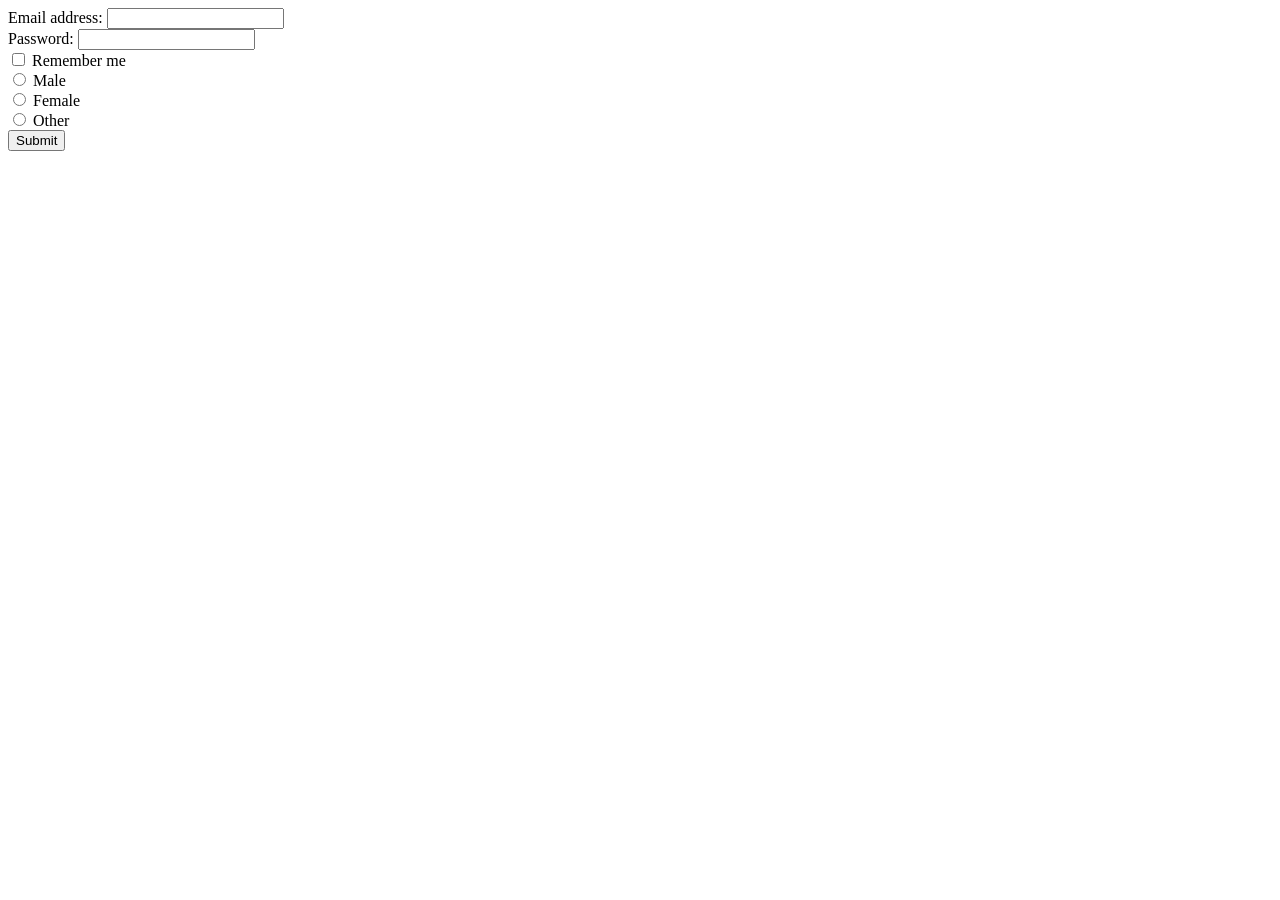
<file: Front-End/Aula 2/index.html>
<!DOCTYPE html>

<head>
    <meta charset="utf-8">
    <meta http-equiv="X-UA-Compatible" content="IE=edge">
    <title></title>
    <meta name="description" content="">
    <meta name="viewport" content="width=device-width, initial-scale=1">
    <link rel="stylesheet" href="">
</head>

<body>
    <form action="index.html">
        <div class="form-group">
            <label for="email">Email address:</label>
            <input type="email" class="form-control" id="email">
        </div>
        <div class="form-group">
            <label for="pwd">Password:</label>
            <input type="password" class="form-control" id="pwd">
        </div>
        <div class="form-group form-check">
            <label class="form-check-label">
                <input class="form-check-input" type="checkbox"> Remember me
            </label>
        </div>
        
   

    <input type="radio" name="gender" value="male"> Male<br>
    <input type="radio" name="gender" value="female"> Female<br>
    <input type="radio" name="gender" value="other"> Other
</br>
    <button type="submit" class="btn btn-primary" onclick="verifica()">Submit</button>
<!--</form>-->
    <script>
        function verifica() {
            var radio = document.getElementsByName('gender');
            for (let i = 0; i < radio.length; i++) {
                console.log(radio[i].value);
            }
        }

    </script>
</body>

</html>
</file>
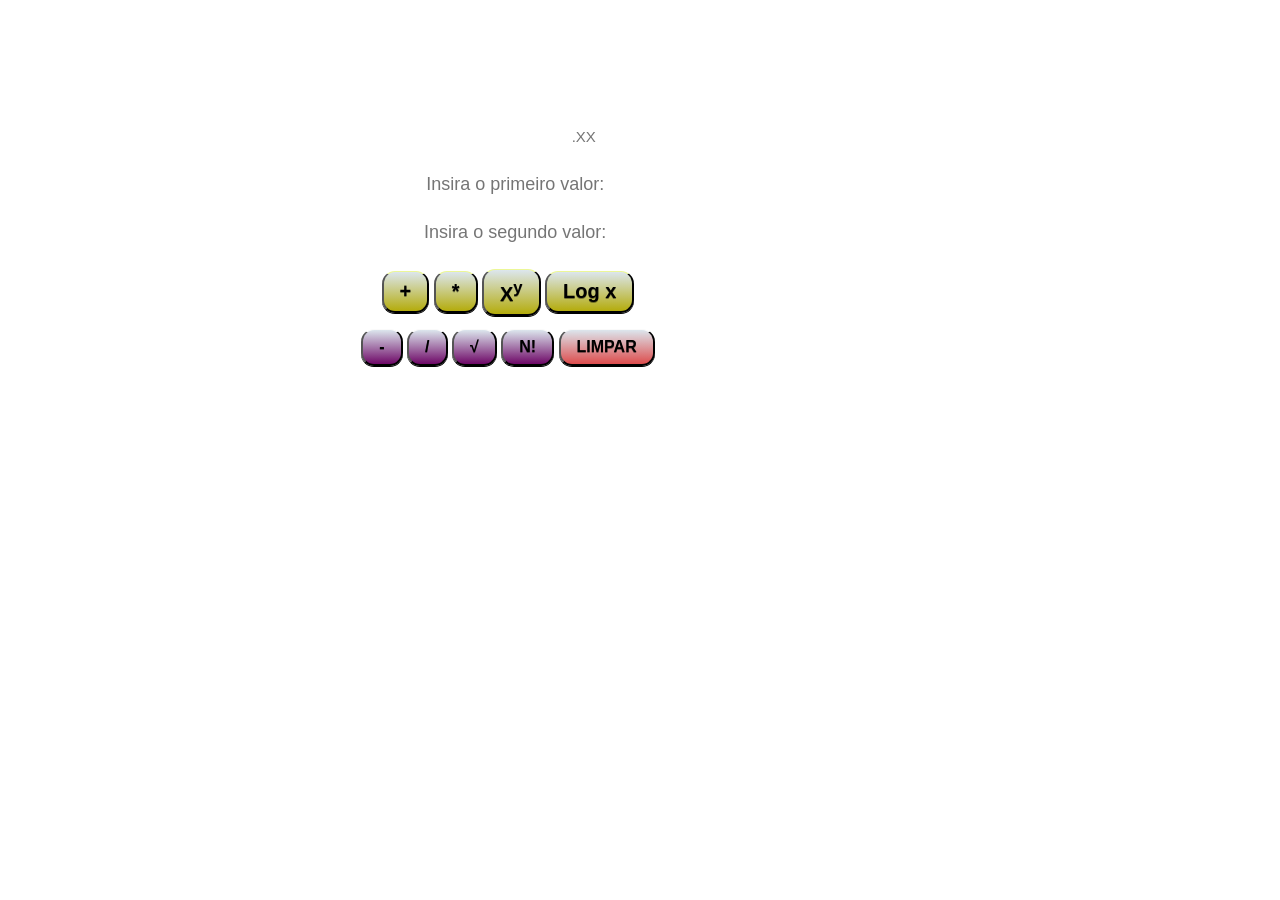
<file: Front-End/Calculadora/index.html>
<!DOCTYPE html>
<html>

<head>
    <meta charset="UTF-8">
    <title>O Matemático</title>
    <link rel="stylesheet" href="css\stylesheet.css">
</head>

<body>
    <div class="Header">
        <h1>O Matemático</h1>
    </div>

    <div id="INPUTS">
            <label id="labelNumDec" for="numDec">Nº de casas decimais: </label>
            <input type="number" id="numDec" placeholder=" .XX">
    </div>

    <div id="INPUTS">
        
        <label id="labelN1" for="n1">N1: </label>
        <input type="number" id="n1" placeholder=" Insira o primeiro valor: ">
    </div>

    <div id="INPUTS">
        <label id="labelN2" for="n1">N2: </label>
        <input type="number" id="n2" placeholder=" Insira o segundo valor: ">
    </div>


    <div id="OPERADORES">
        <button class="button" onclick="soma()">+</button>
        <button class="button" onclick="multiplicacao()">*</button>
        <button class="button" onclick="exponencial()">X<sup>y</sup></button>
        <button class="button" onclick="logx()">Log x</button>
    </div>

    <div id="OPERADORES">
        <button class="button2" onclick="subtracao()">-</button>
        <button class="button2" onclick="divisao()">/</button>
        <button class="button2" onclick="raizQuadrada()">√</button>
        <button class="button2" onclick="fatorial()">N!</button>
        <button class="button3" onclick="limpar()">LIMPAR</button>
    </div>

    <div id="RESULTADO">

    </div>

    <div class="footer">
        <h4>Aplicativo desenvolvido por Conrado Alexsander</h4>
        <h6>*Para a função exponencial X será N1 e Y N2</h6>
        <h6>*Para as funções raiz quadrada, fatorial e log x: o valor considerado será N1</h6>
    </div>

</body>
<script src="javascript\calculadoraJS.js"></script>

</html>
</file>
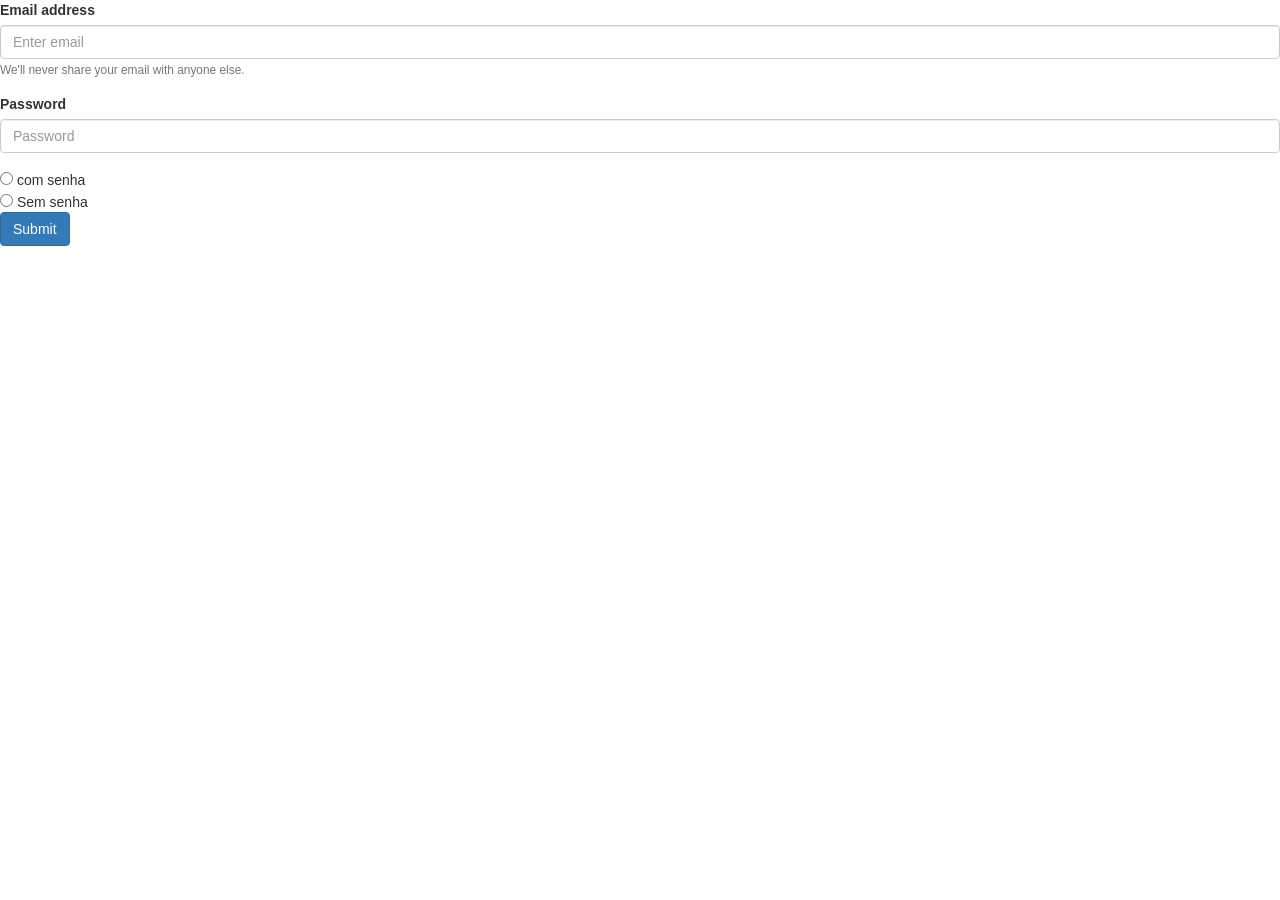
<file: Front-End/Aula 2/Desafio 2/index.html>
<!DOCTYPE html>
<html>
<head>
  <meta charset="utf-8">
  <meta http-equiv="X-UA-Compatible" content="IE=edge">
  <title>AdminLTE 3 | General Form Elements</title>
  <!-- Tell the browser to be responsive to screen width -->
  <meta name="viewport" content="width=device-width, initial-scale=1">
  <link rel="stylesheet" href="https://maxcdn.bootstrapcdn.com/bootstrap/3.4.0/css/bootstrap.min.css">
            <script src="https://ajax.googleapis.com/ajax/libs/jquery/3.4.1/jquery.min.js"></script>
            <script src="https://maxcdn.bootstrapcdn.com/bootstrap/3.4.0/js/bootstrap.min.js"></script>
            <link rel="stylesheet" href="https://cdnjs.cloudflare.com/ajax/libs/font-awesome/4.7.0/css/font-awesome.min.css"> 
  
</head>
<body >
        <!--<form>-->
                <div class="form-group">
                  <label for="exampleInputEmail1">Email address</label>
                  <input type="email" class="form-control" id="exampleInputEmail1" aria-describedby="emailHelp" placeholder="Enter email">
                  <small id="emailHelp" class="form-text text-muted">We'll never share your email with anyone else.</small>
                </div>
                <div id="senha" class="form-group">
                  <label for="exampleInputPassword1">Password</label>
                  <input type="password" class="form-control" id="exampleInputPassword1" placeholder="Password">
                </div>
                <div class="form-check">
                        <input onchange="verifica()" type="radio" name="gender" value="0"> com senha<br>
                        <input onchange="verifica()" type="radio" name="gender" value="1"> Sem senha<br>
                        
                </div>


                <button onclick="verifica()" class="btn btn-primary">Submit</button>
              <!--</form>-->
    <script>
        function verifica(){
            var radio = document.getElementsByName("gender");
            
            if(radio[0].checked){
                document.getElementById("senha").style.display = "block";   
            }else{
                document.getElementById("senha").style.display = "none";
            }
                

                       
        }
    </script>
</body>
</html>
</file>
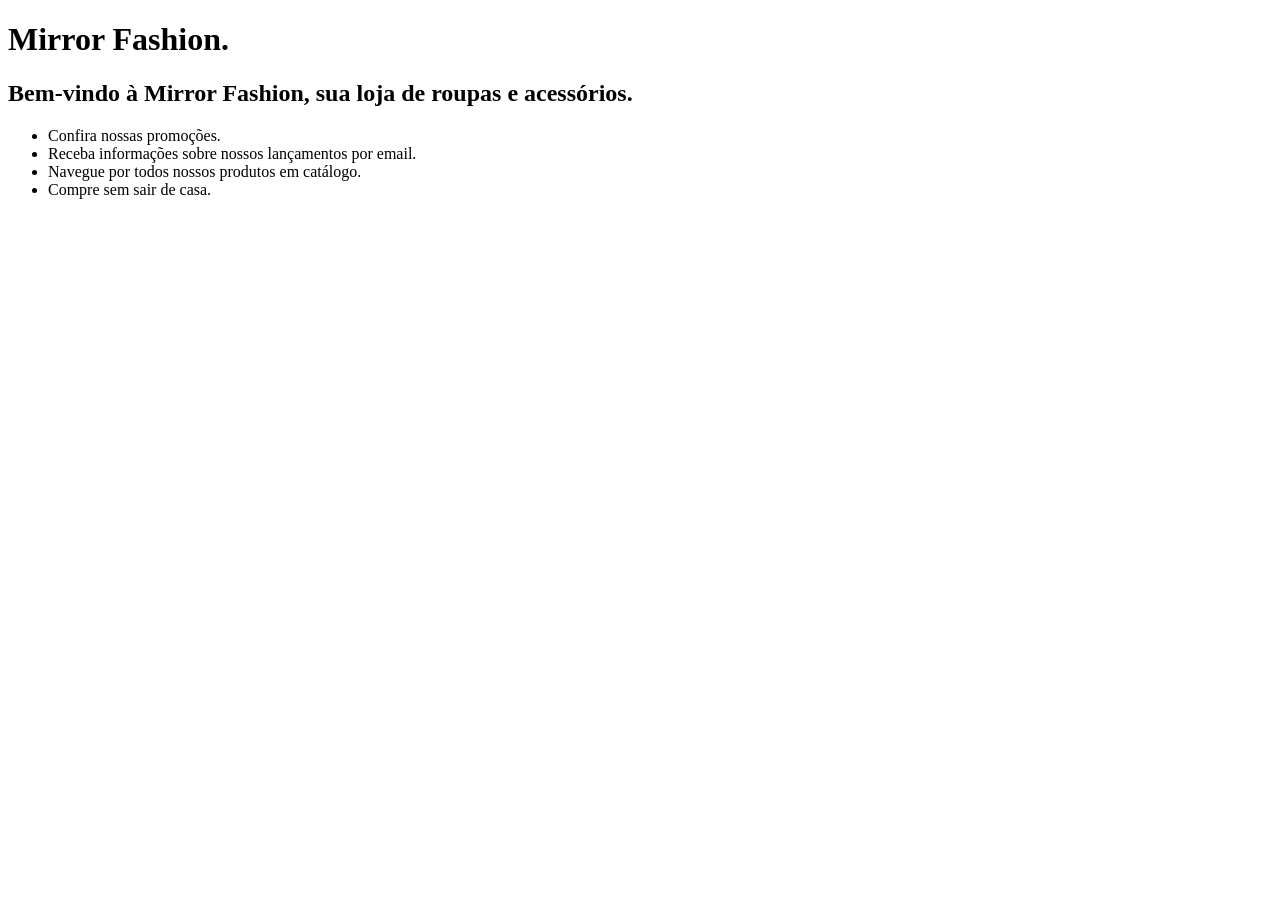
<file: Linguagem de Marcação/Primeiro Site/mirrorfashion/index.html>
<!DOCTYPE html>

<html>
	<head>
		<title>Mirror Fashion</title>
		<meta charset="utf-8">
	</head>
	
	<body>
		<h1>Mirror Fashion.</h1>
		<h2>Bem-vindo à Mirror Fashion, sua loja de roupas e acessórios.</h2>
		<ul>
			<li>Confira nossas promoções.</li>
			<li>Receba informações sobre nossos lançamentos por email.</li>
			<li>Navegue por todos nossos produtos em catálogo.</li>
			<li>Compre sem sair de casa.</li>
		</ul>
	</body>
	</body>
</html>
</file>
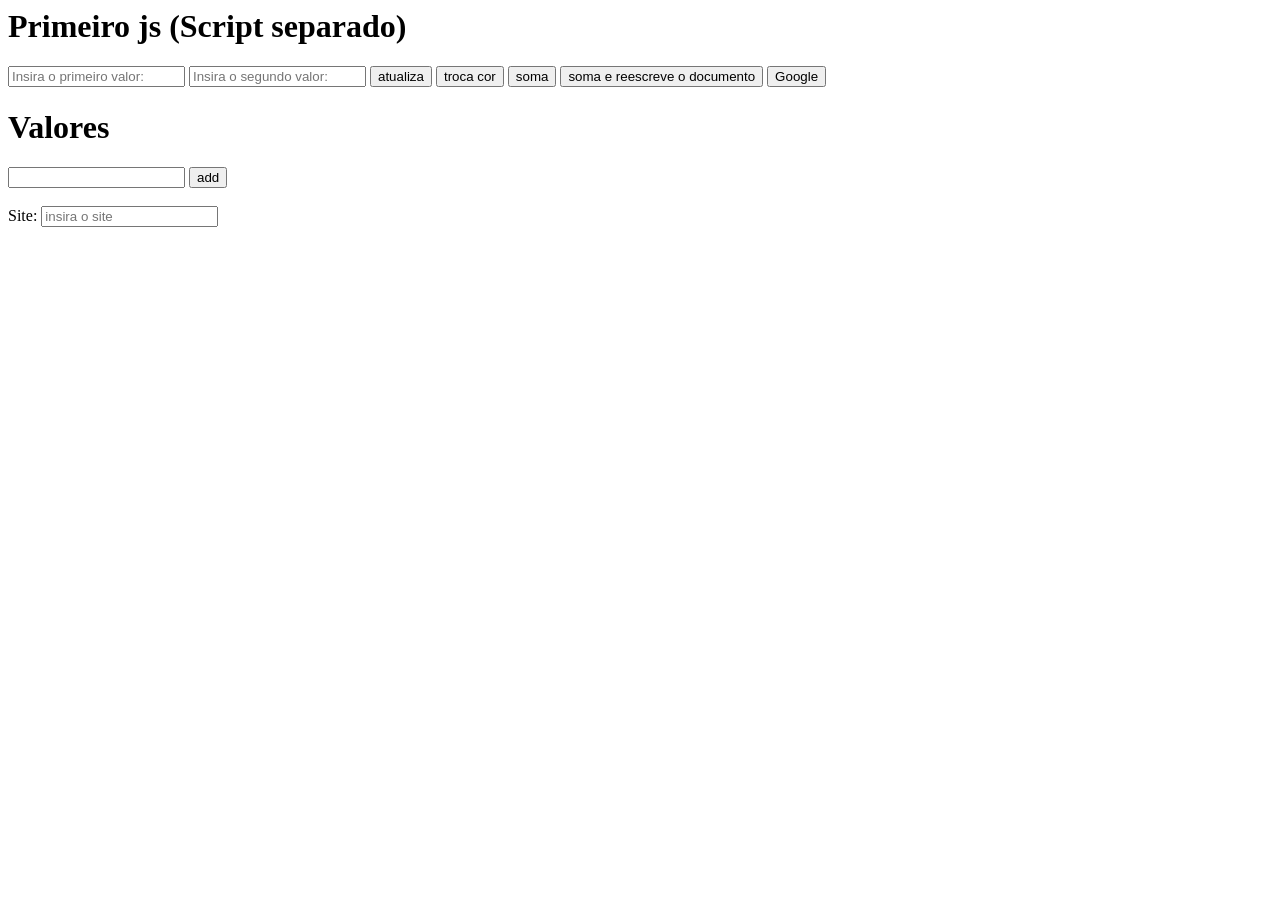
<file: Front-End/PrimeiroJS-ScriptSeparado.html>
<html>

<head>

</head>

<body>
    <h1 id="texto">Primeiro js (Script separado)</h1>
    <input type="number" id="v1" placeholder="Insira o primeiro valor: ">
    <input type="number" id="v2" placeholder="Insira o segundo valor: ">
    <button onclick="atualiza()">atualiza</button>
    <button onclick="trocaCor()">troca cor</button>
    <button onclick="soma()">soma</button>
    <button onclick="somaReescreveDocumento()">soma e reescreve o documento</button>
    <button onclick="google()">Google</button>

    <h1 id="texto">Valores</h1>
    <input type="text" id="v1">
    <button onclick="add()">add</button>
    <div id="itens"> </div>
    </br>
    <label for="site">Site: </label>
    <input name="site" type="text" placeholder="insira o site" required></input>

</body>

<script src="script_PrimeiroJS.js"></script>


</html>
</file>
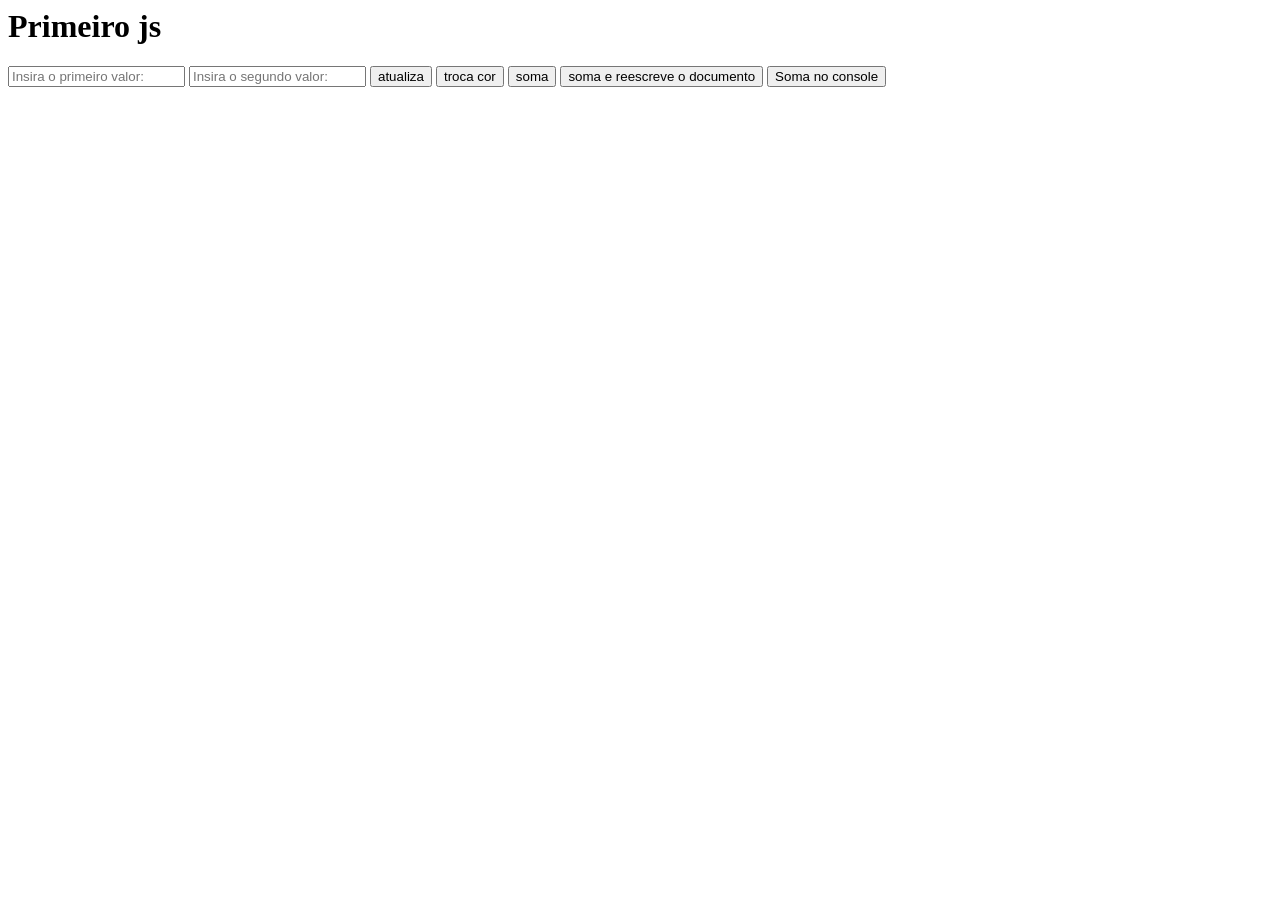
<file: Front-End/PrimeiroJS.html>
<html>

<head>

</head>

<body>
        <h1 id="texto">Primeiro js</h1> 
        <input type="number" id="v1" placeholder="Insira o primeiro valor: ">
        <input type="number" id="v2" placeholder="Insira o segundo valor: ">
        <button onclick="atualiza()">atualiza</button>
        <button onclick="trocaCor()">troca cor</button>
        <button onclick="soma()">soma</button>
        <button onclick="somaReescreveDocumento()">soma e reescreve o documento</button>
        <button onclick="somaConsole()">Soma no console</button>

</body>

<script>
       
        //O javascript não é uma linguagem tipada (aceita declaração sem declarar o valor)-
        var valor1 = "2 ", valor2 =2.5; 
        var original = "Primeiro JS";

        function soma(){
            //função que realiza a soma de dois valores a partir de input do usuário
            var v1=Number(document.getElementById('v1').value);
            var v2=Number(document.getElementById('v2').value);
            document.getElementById('texto').innerHTML = "soma = " +(v1+v2);
        }

        function somaConsole(){
            //função que realiza a soma de dois valores a partir de input do usuário
            var v1=Number(document.getElementById('v1').value);
            var v2=Number(document.getElementById('v2').value);
            console.log("soma = " +(v1+v2));
        }

        function somaReescreveDocumento(){
            //função que realiza a soma de dois valores a partir de input do usuário
            var v1=Number(document.getElementById('v1').value);
            var v2=Number(document.getElementById('v2').value);
            document.write("soma = " + (v1+v2));
        }
        function atualiza(){
            //window.alert('funfou de novo');
            //original = document.getElementById("texto").innerHTML;
            document.getElementById("texto").innerHTML = "Mudei o meu texto";
            document.getElementById("texto").style.color="blue";
        }

        function trocaCor(){
            document.getElementById("texto").innerHTML=original;
            document.getElementById("texto").style.color="#000";
        }
       
        //window.alert("Valor = "+(Number(valor1)+valor2));
        //casting para conversão de variável. Ex.: Number(valor)
    </script>
</html>
</file>
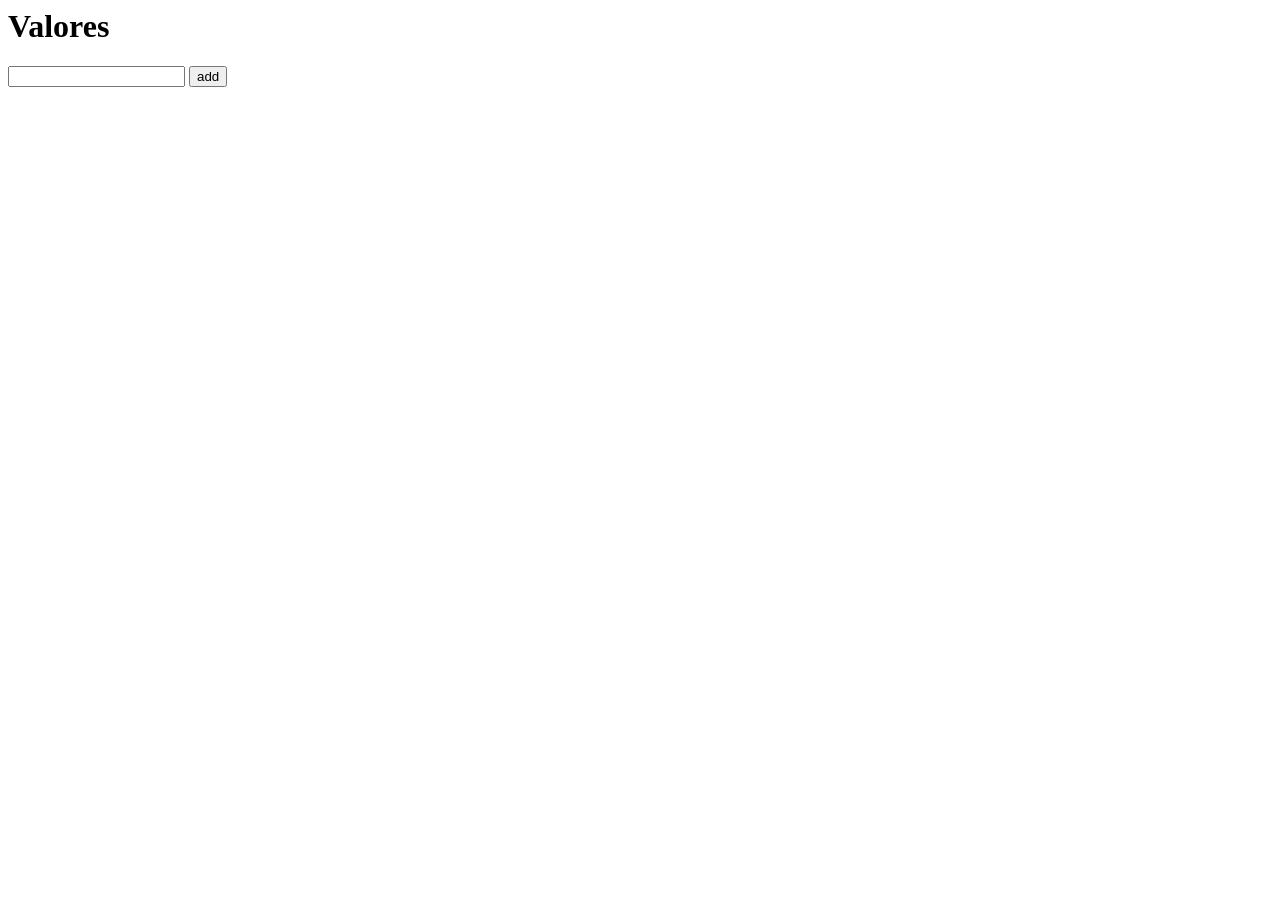
<file: Front-End/SegundoJS-ScriptSeparado .html>
<html>

<head>

</head>

<body>
    <h1 id="texto">Valores</h1>
    <input type="text" id="v1">
    <button onclick="add()">add</button>
    <div id="itens"></div>
    

</body>

<script src="script_PrimeiroJS.js"></script>


</html>
</file>
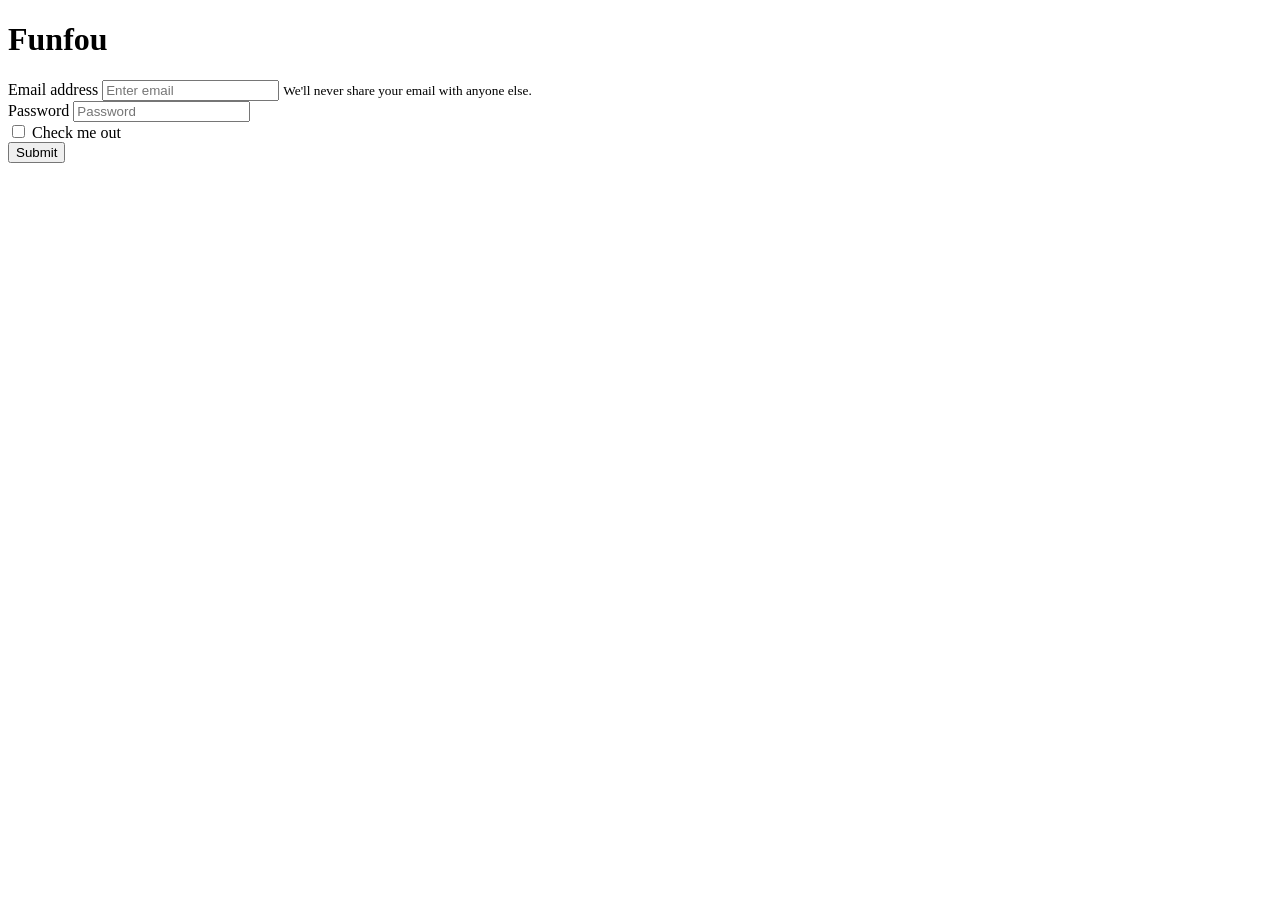
<file: Front-End/Aula 2/aula2.html>
<!DOCTYPE html>

    <head>
        <meta charset="utf-8">
        <title>Aula 2</title>
        <script>
         
            window.onload = function init(){
                document.getElementById("texto").innerHTML="Funfou";
                  
            
                var num = 91;
           
                if(num%2==0 || num%3){
                    let x;
                    alert("Dividido por 2 ou por 3");
                } else {
                    alert("...");
                    console.log("x = "+ x);
                }

            }
            </script>
       
    </head>
    <body>
        <!--[if lt IE 7]>
            <p class="browsehappy">You are using an <strong>outdated</strong> browser. Please <a href="#">upgrade your browser</a> to improve your experience.</p>
        <![endif]-->
        <h1 id="texto">Bom dia</h1>
        <form>
                <div class="form-group">
                  <label for="exampleInputEmail1">Email address</label>
                  <input type="email" class="form-control" id="exampleInputEmail1" aria-describedby="emailHelp" placeholder="Enter email">
                  <small id="emailHelp" class="form-text text-muted">We'll never share your email with anyone else.</small>
                </div>
                <div class="form-group">
                  <label for="exampleInputPassword1">Password</label>
                  <input type="password" class="form-control" id="exampleInputPassword1" placeholder="Password">
                </div>
                <div class="form-check">
                  <input type="checkbox" class="form-check-input" id="exampleCheck1">
                  <label class="form-check-label" for="exampleCheck1">Check me out</label>
                </div>
                <button type="submit" class="btn btn-primary">Submit</button>
              </form>
   
    </body>

</html>
</file>
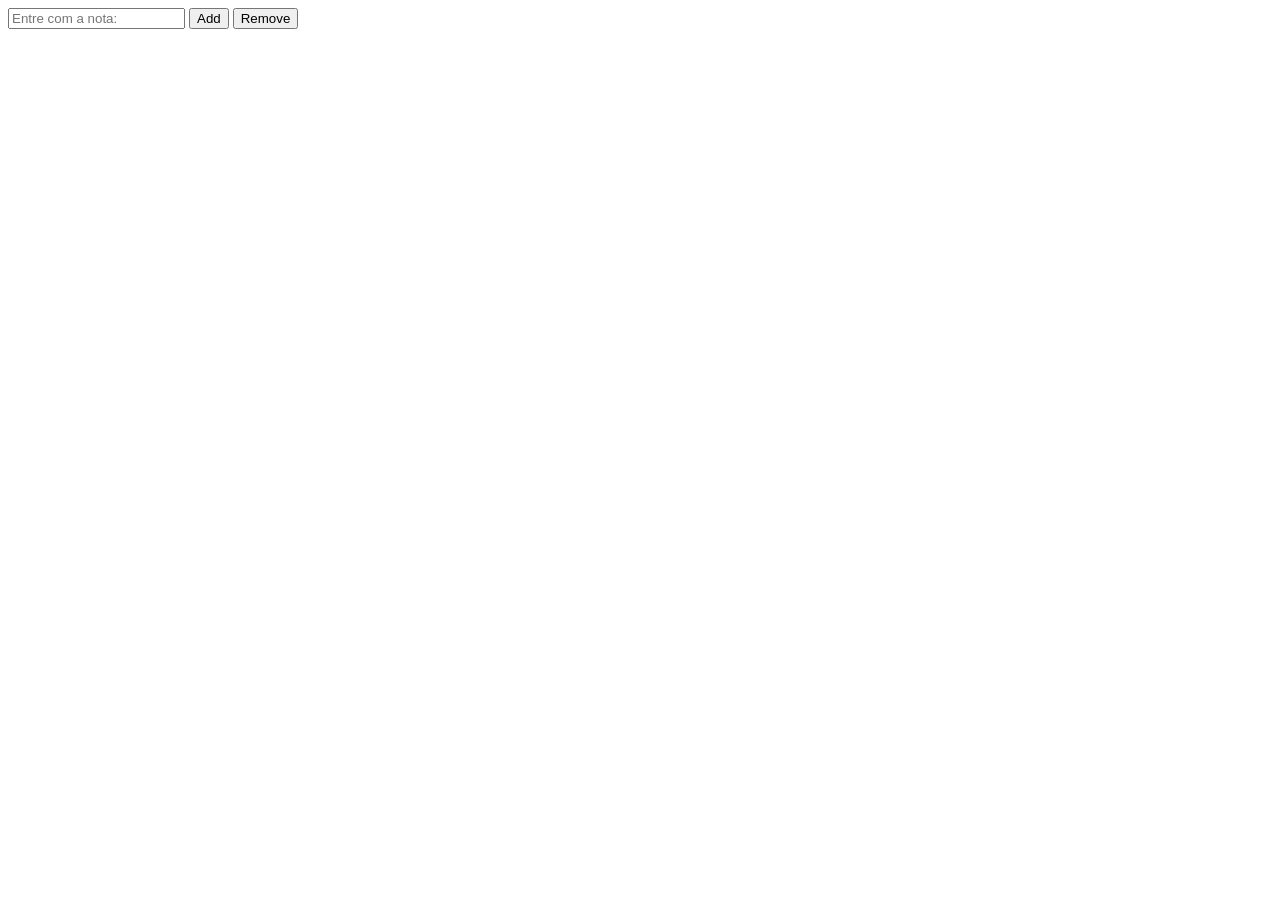
<file: Front-End/Aula 3/array.html>
<!DOCTYPE html>
<html lang="en">
<head>
    <meta charset="UTF-8">
    <meta name="viewport" content="width=device-width, initial-scale=1.0">
    <meta http-equiv="X-UA-Compatible" content="ie=edge">
    <title>Document</title>
</head>
<body>
    <input type="text" id="nota" placeholder="Entre com a nota: "></input>
    <button onclick="addNota()">Add</button>
    <button onclick="removeNota()">Remove</button>
    <div id="lista"></div>
    <script>
        var notas = []; //new Array()
        
        function addNota(){
            notas.push(Number(nota.value));
            console.log(notas);
            lista.innerHTML = " ";
            for (let i=0; i<notas.length;i++){
            lista.innerHTML += "<p>"+notas[i]+"</p>";
        }
        }

        function removeNota(){
            notas.pop();
            lista.innerHTML=" ";
            for(let i=0;i<notas.length;i++){
                lista.innerHTML+="<p>"+notas[i]+"</p>";
            }
        }
       
    </script>
    
</body>
</html>
</file>
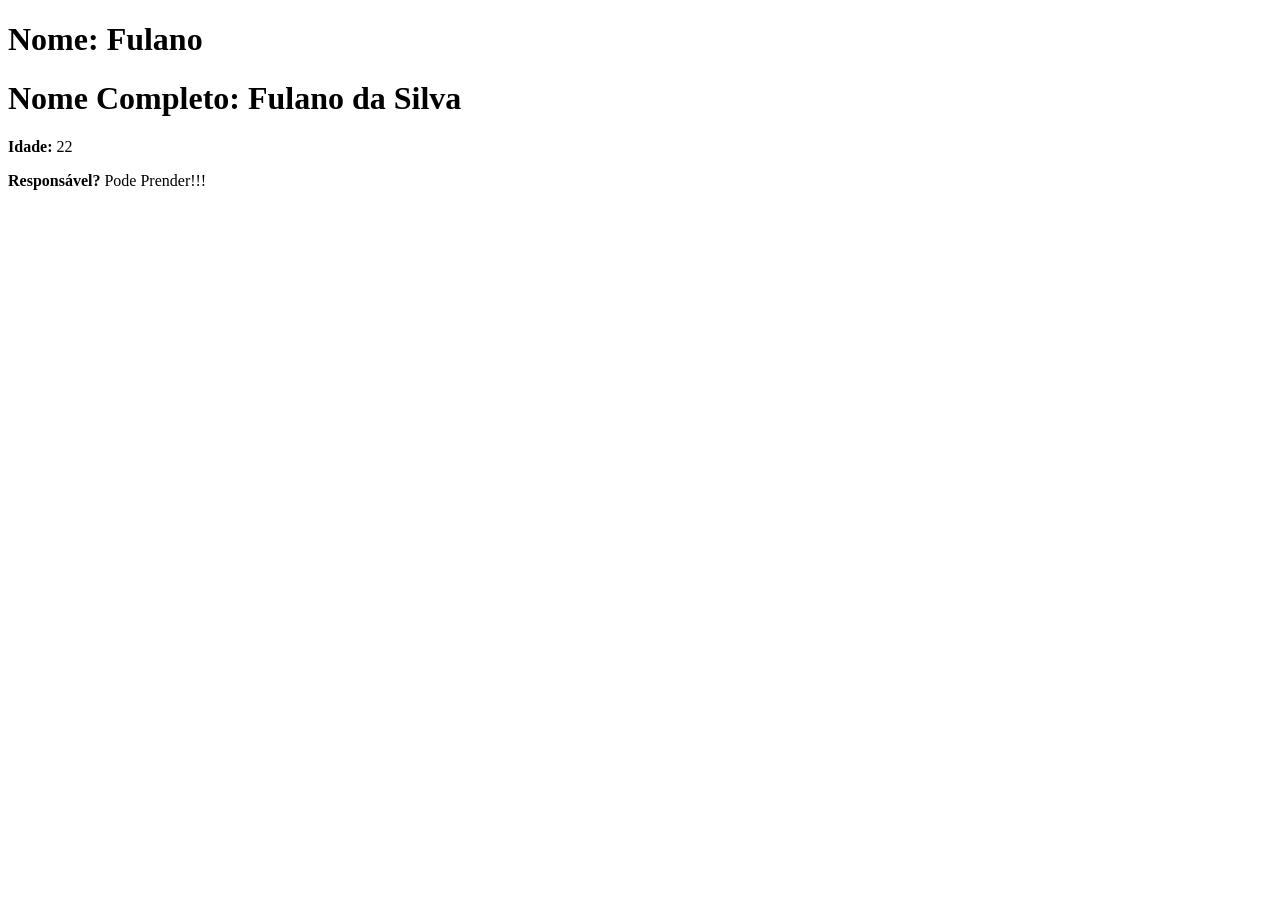
<file: Front-End/Aula 3/objeto.html>
<!DOCTYPE html>
<!--[if lt IE 7]>      <html class="no-js lt-ie9 lt-ie8 lt-ie7"> <![endif]-->
<!--[if IE 7]>         <html class="no-js lt-ie9 lt-ie8"> <![endif]-->
<!--[if IE 8]>         <html class="no-js lt-ie9"> <![endif]-->
<!--[if gt IE 8]><!--> <html class="no-js"> <!--<![endif]-->
    <head>
        <meta charset="utf-8">
        <meta http-equiv="X-UA-Compatible" content="IE=edge">
        <title></title>
        <meta name="description" content="">
        <meta name="viewport" content="width=device-width, initial-scale=1">
        <link rel="stylesheet" href="">
    </head>
    <body>
        <div>
            <h1 id="nome" onmouseover="teste()"></h1>
        </div>

        <div>
                <h1 id="nomeCompleto"></h1>
        </div>

        <div>
            <p id="idade"></p>
        </div>

        <div>
                <p id="resp"></p>
            </div>

       <script>
           function teste(){
               alert("Funfou");
           }
           window.onload = function(){
            var aluno = {
               nome: "Fulano",
               sobrenome: "da Silva",
               idade: 22,
               matricula: "22222",
               //criando atributos para o objeto aluno concatenando outros atributos
               nomeCompleto: function(){
                   return aluno.nome+ " " + aluno.sobrenome;
                },
                isResponsavel: function(){
                    if(this.idade<18)
                        return "Depende de um responsavel";
                    
                    else
                        return "Pode Prender!!!";
                }
           };
           
           
           console.log(aluno);
           nome.innerHTML = "Nome: " + aluno.nome;
           idade.innerHTML = "<strong> Idade: </strong>" + aluno.idade;
           nomeCompleto.innerHTML = "<strong> Nome Completo: </strong>" + aluno.nomeCompleto();
           resp.innerHTML = "<strong> Responsável? </strong>" + aluno.isResponsavel();

        
        }

        </script>
        <script src="" async defer></script>
    </body>
</html>
</file>
